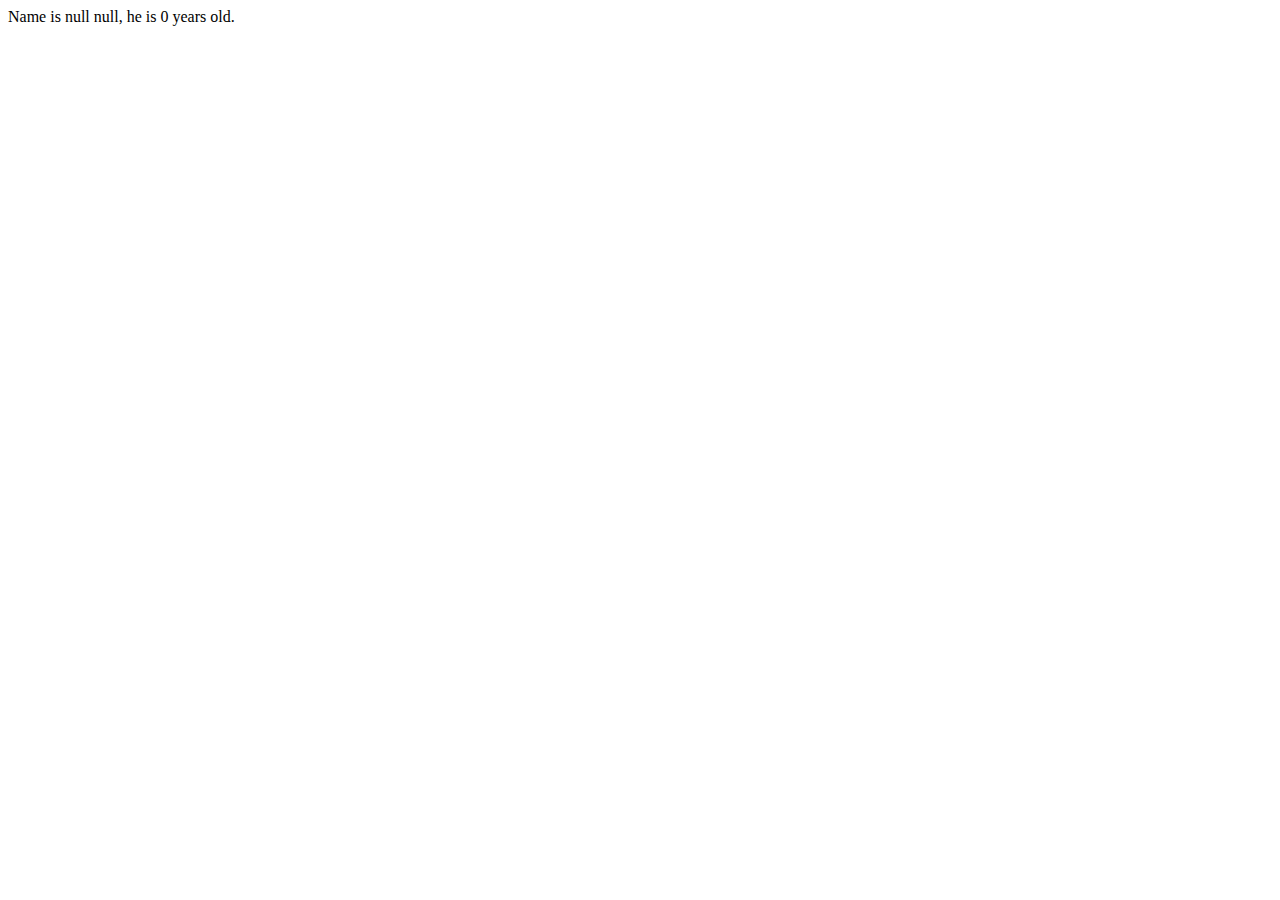
<file: lesson1/Index.html>
<!doctype html>
<html lang="en">
<head>
    <meta charset="UTF-8">
    <meta name="viewport"
          content="width=device-width, user-scalable=no, initial-scale=1.0, maximum-scale=1.0, minimum-scale=1.0">
    <meta http-equiv="X-UA-Compatible" content="ie=edge">
    <title>Document</title>
</head>
<body>
<script src="script.js"></script>
</body>
</html>
</file>
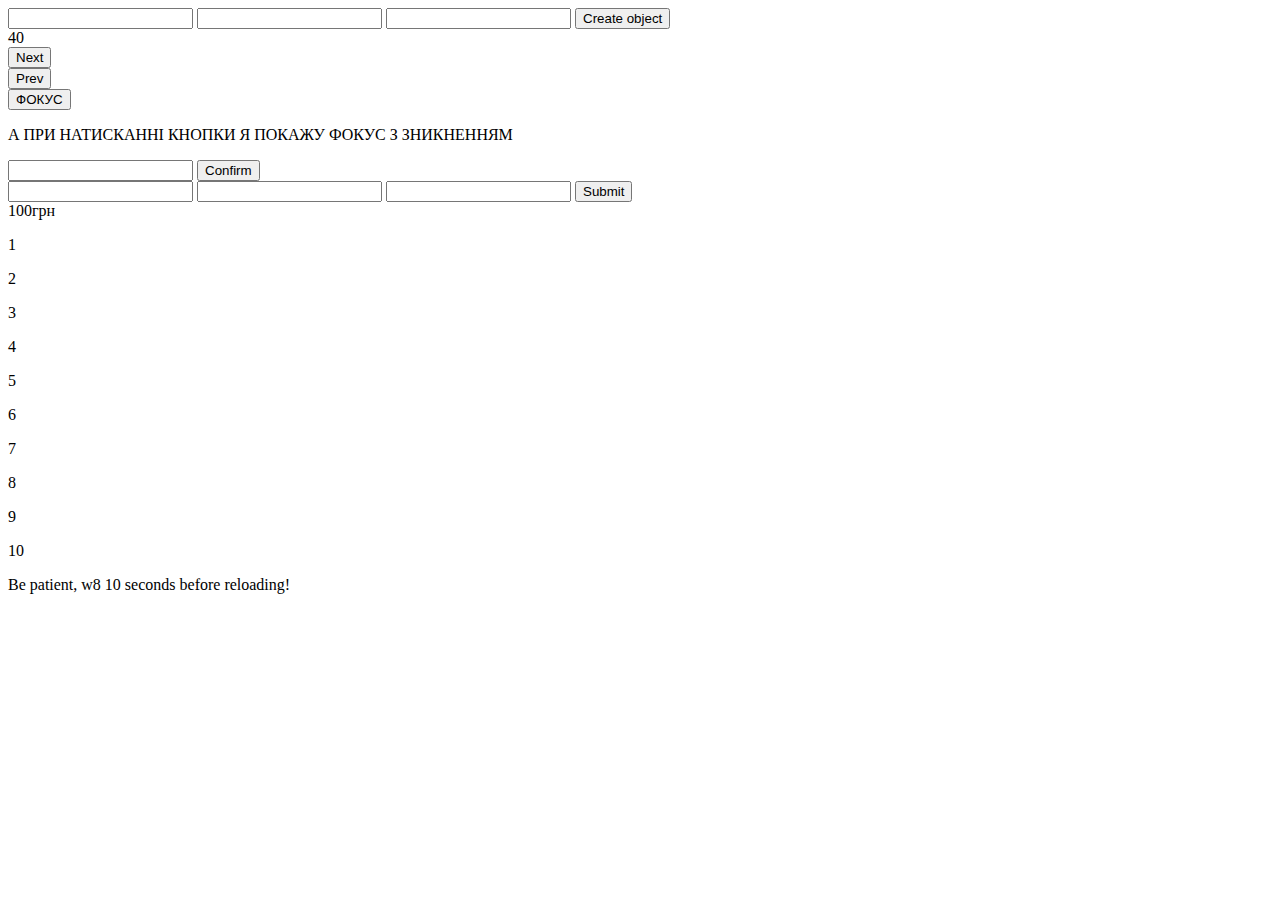
<file: lesson10/index.html>
<!doctype html>
<html lang="en">
<head>
    <meta charset="UTF-8">
    <meta name="viewport"
          content="width=device-width, user-scalable=no, initial-scale=1.0, maximum-scale=1.0, minimum-scale=1.0">
    <meta http-equiv="X-UA-Compatible" content="ie=edge">
    <title>Document</title>
    <link rel="stylesheet" href="css.css">
</head>
<body>
<form name="f1">
    <input type="text" name="name">
    <input type="text" name="surname">
    <input type="number" name="age">
    <button>Create object</button>
</form>
<div class="target">40</div>
<form name="form2">
    <button>Next</button>
</form>
<form name="form3">
    <button>Prev</button>
</form>
<button class="hide">ФОКУС</button>

<p class = "text">А ПРИ НАТИСКАННІ КНОПКИ Я ПОКАЖУ ФОКУС З ЗНИКНЕННЯМ</p>


<form name="f4">
    <input type="number" name="ageInput">
    <button>Confirm</button>
</form>

<form name="f5">
    <input type="number" name="length">
    <input type="number" name="height">
    <input type="text" name="content">
    <button>Submit</button>
</form>

<div id="aboba">100грн</div>
<script src="script.js"></script>
</body>
</html>
</file>
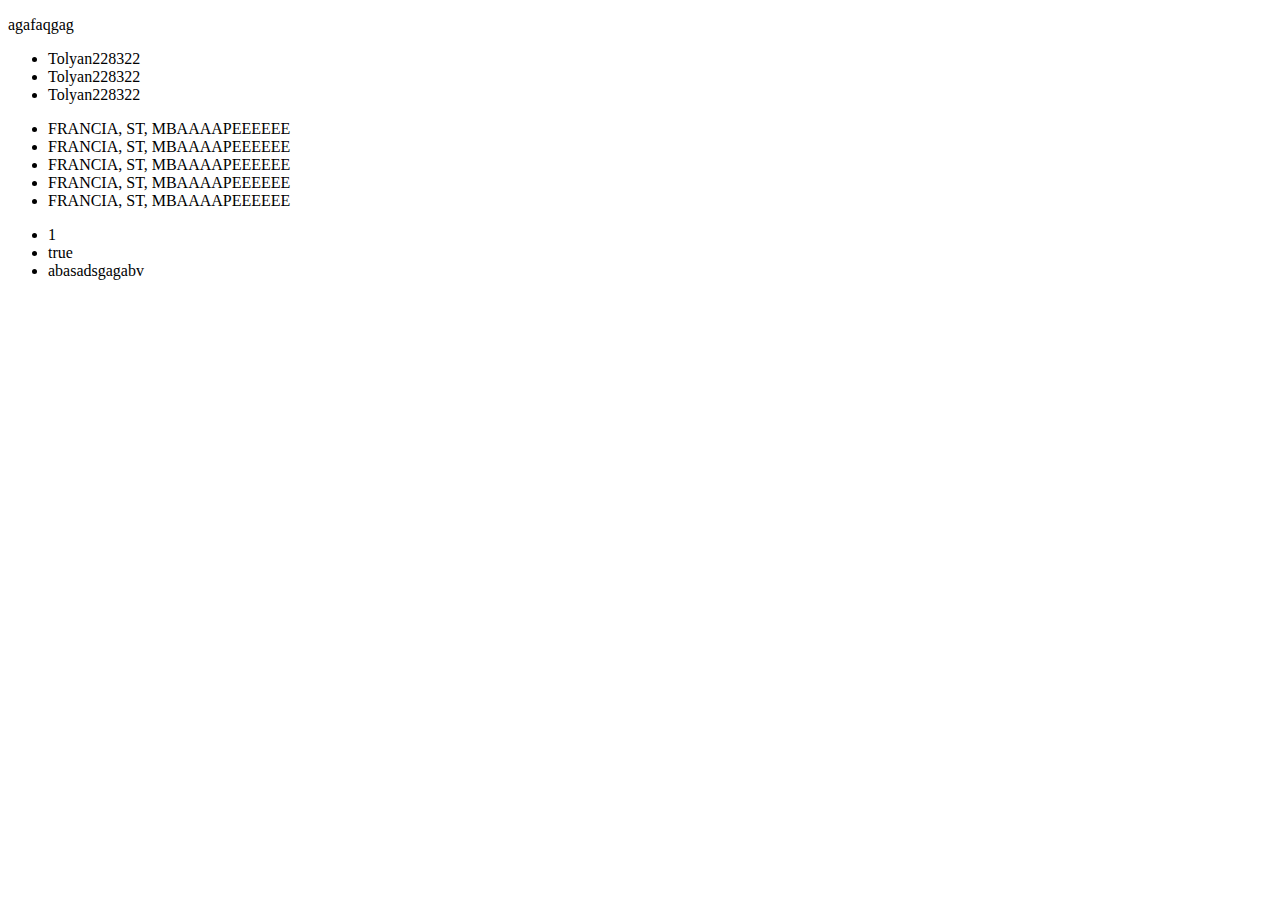
<file: lesson5/Index.html>
<!doctype html>
<html lang="en">
<head>
    <meta charset="UTF-8">
    <meta name="viewport"
          content="width=device-width, user-scalable=no, initial-scale=1.0, maximum-scale=1.0, minimum-scale=1.0">
    <meta http-equiv="X-UA-Compatible" content="ie=edge">
    <title>Document</title>
</head>
<body>
<script src="Scripts.js"></script>
</body>
</html>
</file>
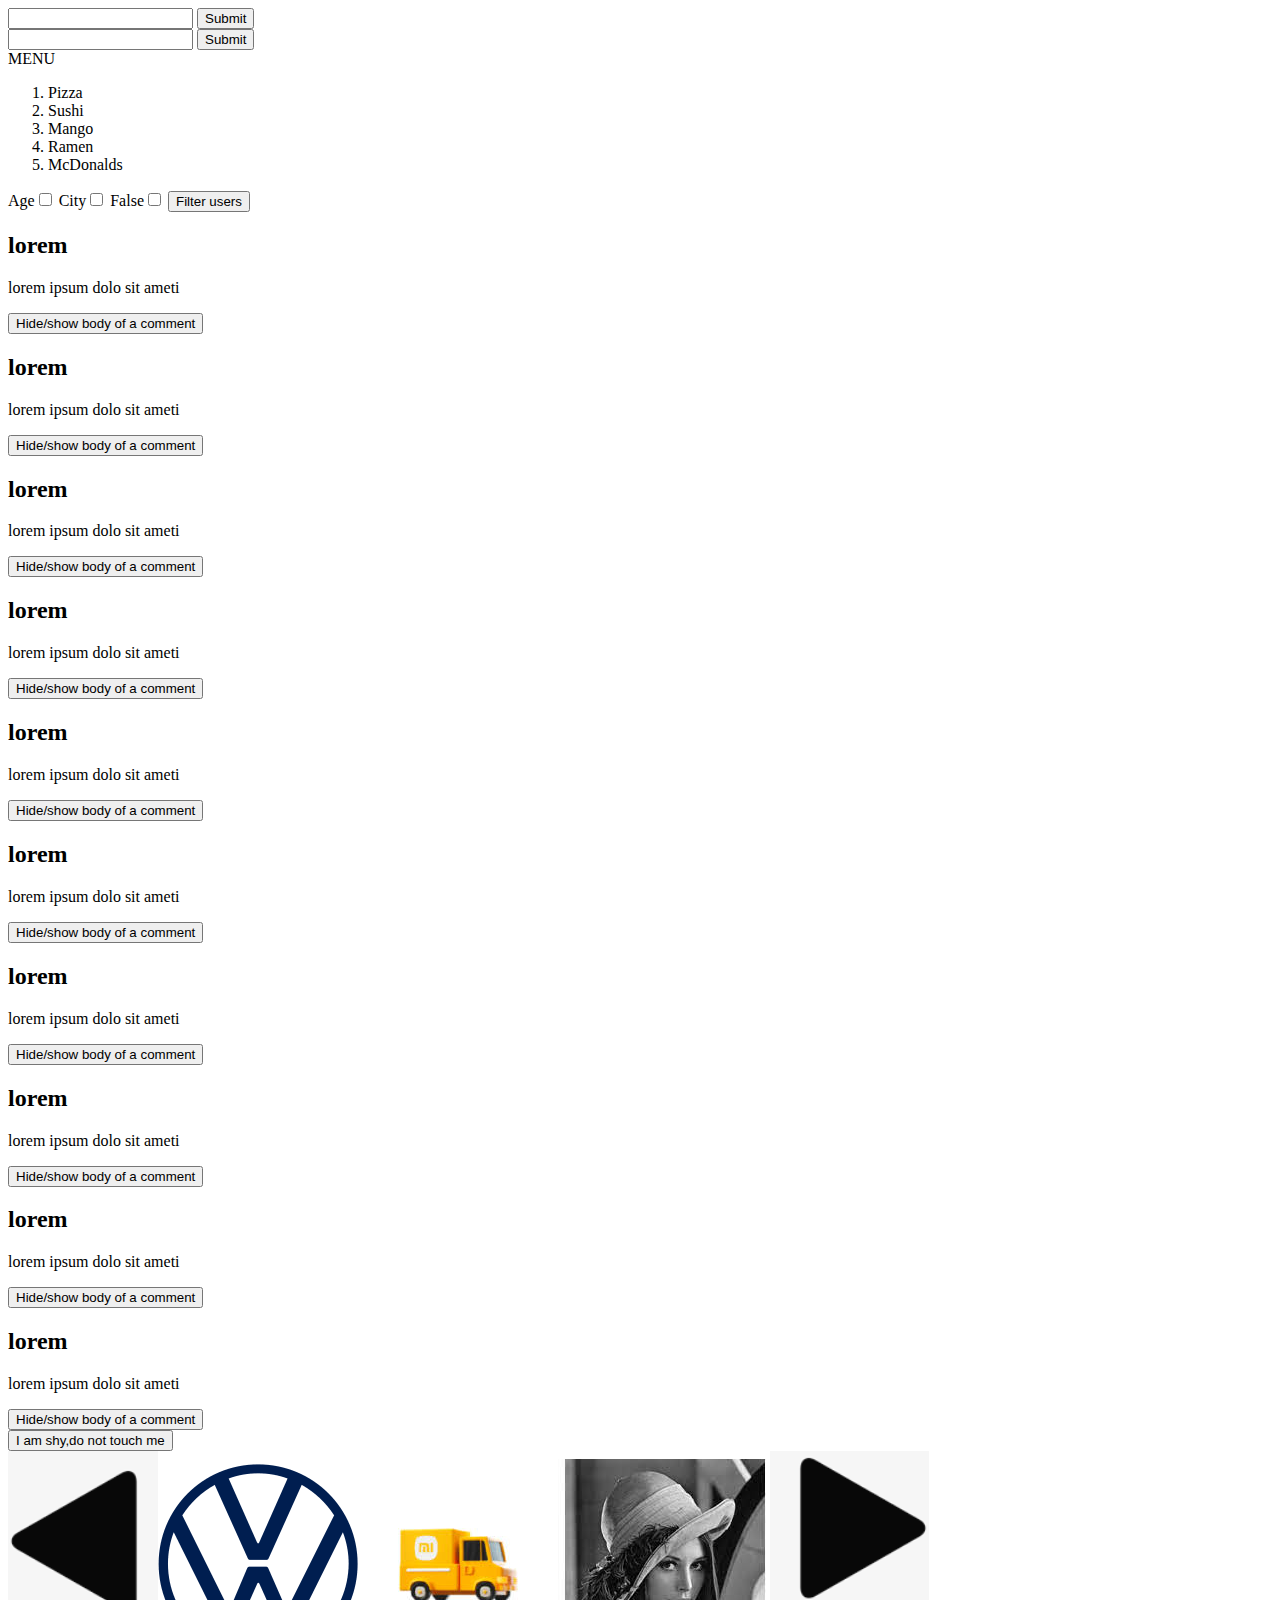
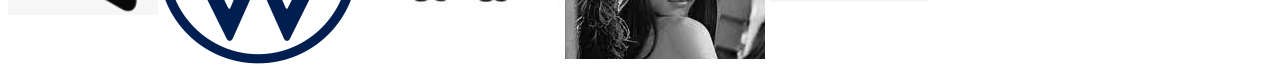
<file: lesson10/additional/index.html>
<!doctype html>
<html lang="en">
<head>
    <meta charset="UTF-8">
    <meta name="viewport"
          content="width=device-width, user-scalable=no, initial-scale=1.0, maximum-scale=1.0, minimum-scale=1.0">
    <meta http-equiv="X-UA-Compatible" content="ie=edge">
    <title>Document</title>
    <link rel="stylesheet" href="main.css">
</head>
<body>
<form name="f1">
    <input type="text" name="curse">
    <button>Submit</button>
</form>
<form name="f2">
    <input type="text" name="curse">
    <button>Submit</button>
</form>
<div class="menu" id="menu1">MENU</div>
<ol class="menuPositions">
    <li>Pizza</li>
    <li>Sushi</li>
    <li>Mango</li>
    <li>Ramen</li>
    <li>McDonalds</li>
</ol>
<form name="f3">
    Age<input  type="checkbox" name="ageFilter">
    City<input type="checkbox" name="cityFilter">
    False<input type="checkbox" name="booleanFilter">
    <button>Filter users</button>
</form>
<script src="script.js"></script>
</body>
</html>
</file>
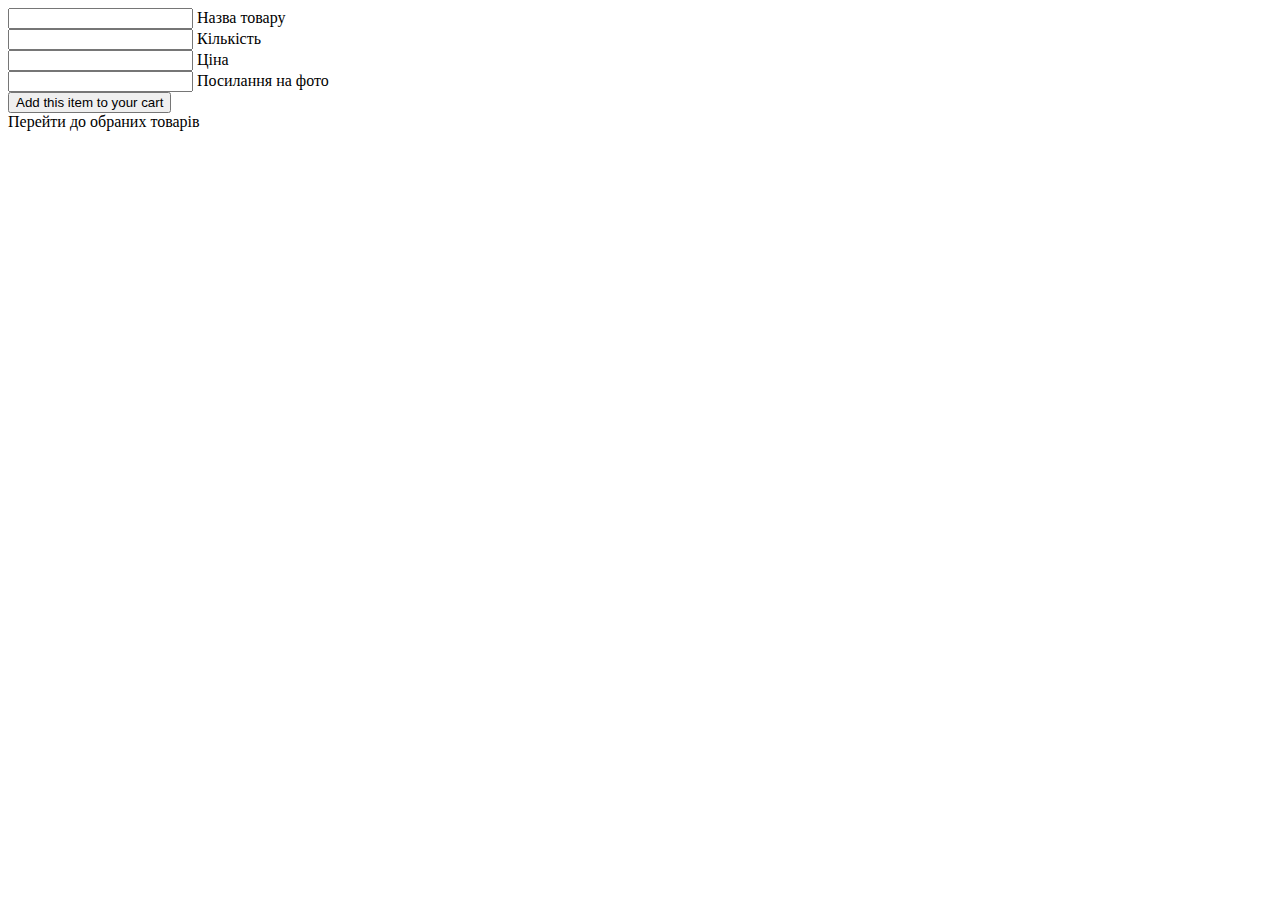
<file: lesson12/additional/index.html>
<!doctype html>
<html lang="en">
<head>
    <meta charset="UTF-8">
    <meta name="viewport"
          content="width=device-width, user-scalable=no, initial-scale=1.0, maximum-scale=1.0, minimum-scale=1.0">
    <meta http-equiv="X-UA-Compatible" content="ie=edge">
    <title>Document</title>
</head>
<body>
<form id="f2">
    <input name="name" type="text"> Назва товару<br>
    <input name="amount" type="number"> Кількість<br>
    <input name="price" type="number"> Ціна <br>
    <input name="image" type="text">  Посилання на фото <br>
    <button>Add this item to your cart</button>
</form>
<a style="text-decoration: none;color: black" href="list.html">Перейти до обраних товарів</a>
<script src="scripts.js"></script>
</body>
</html>
</file>
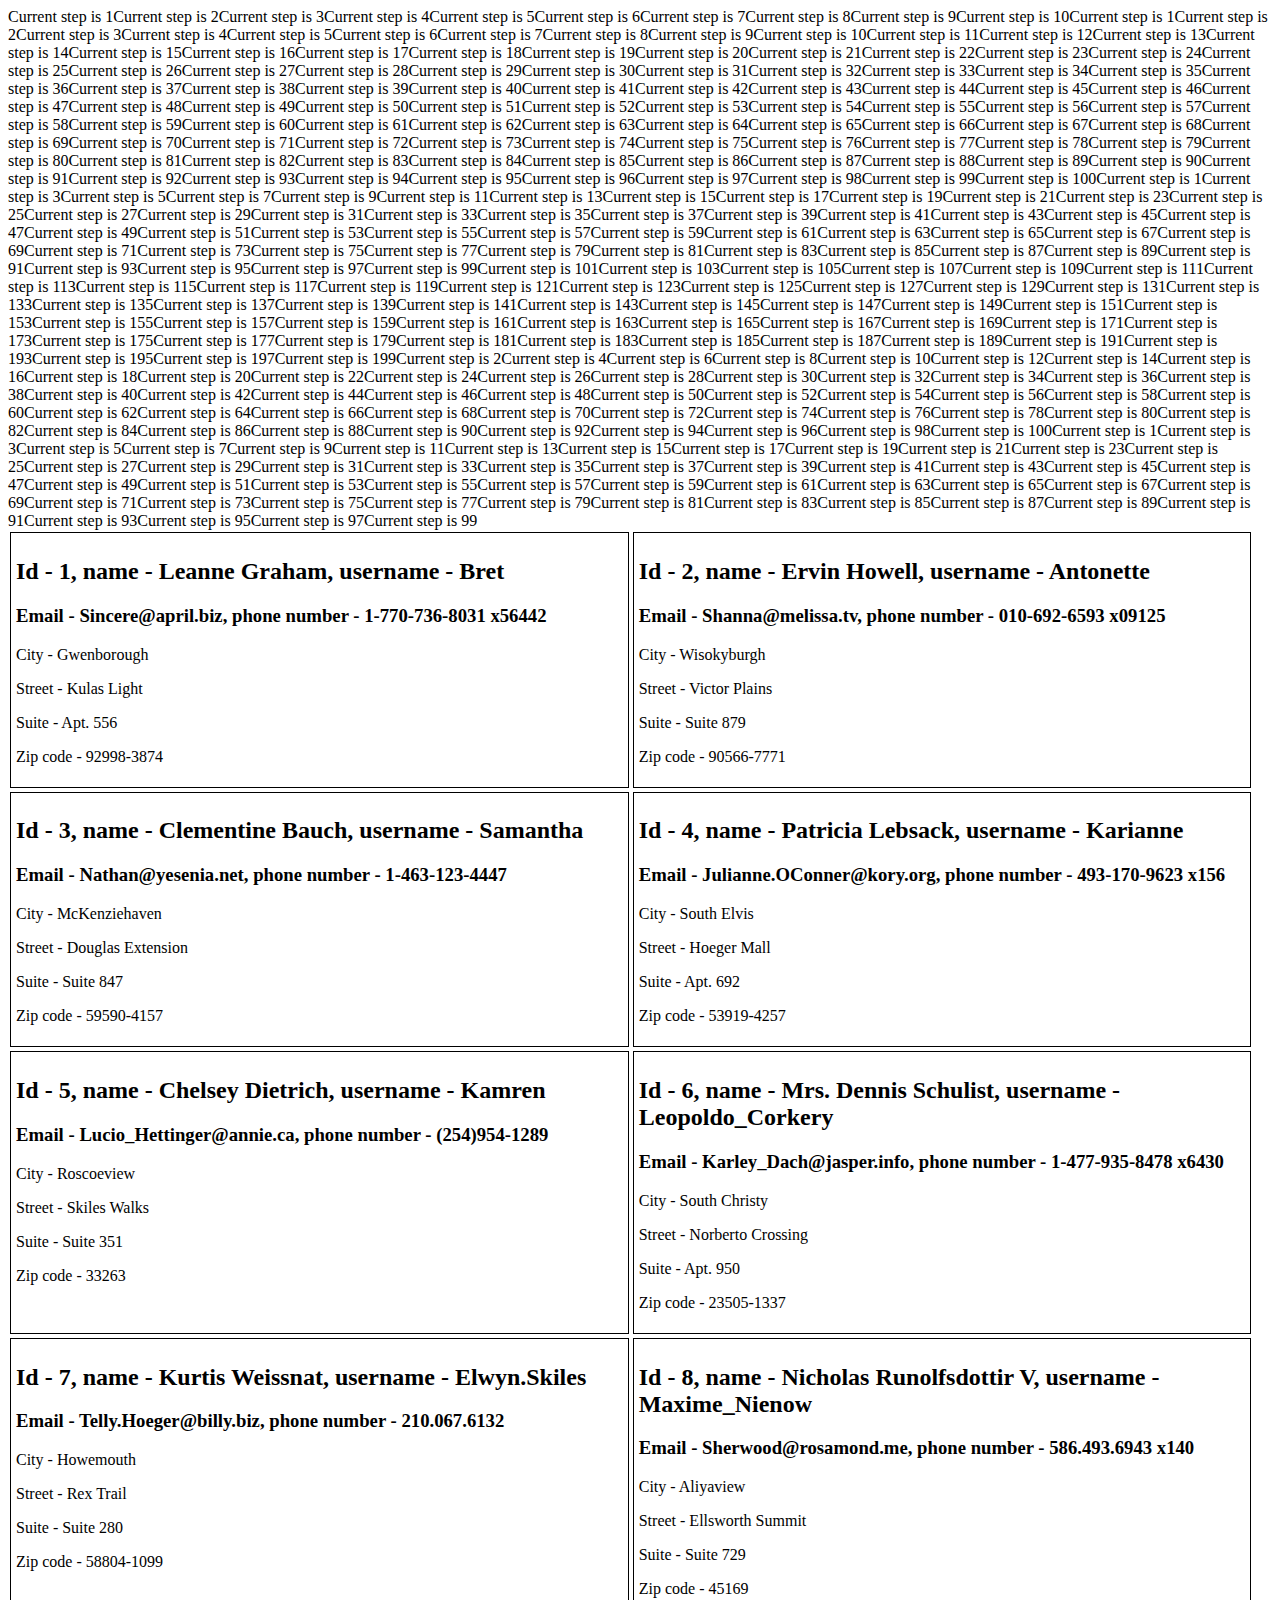
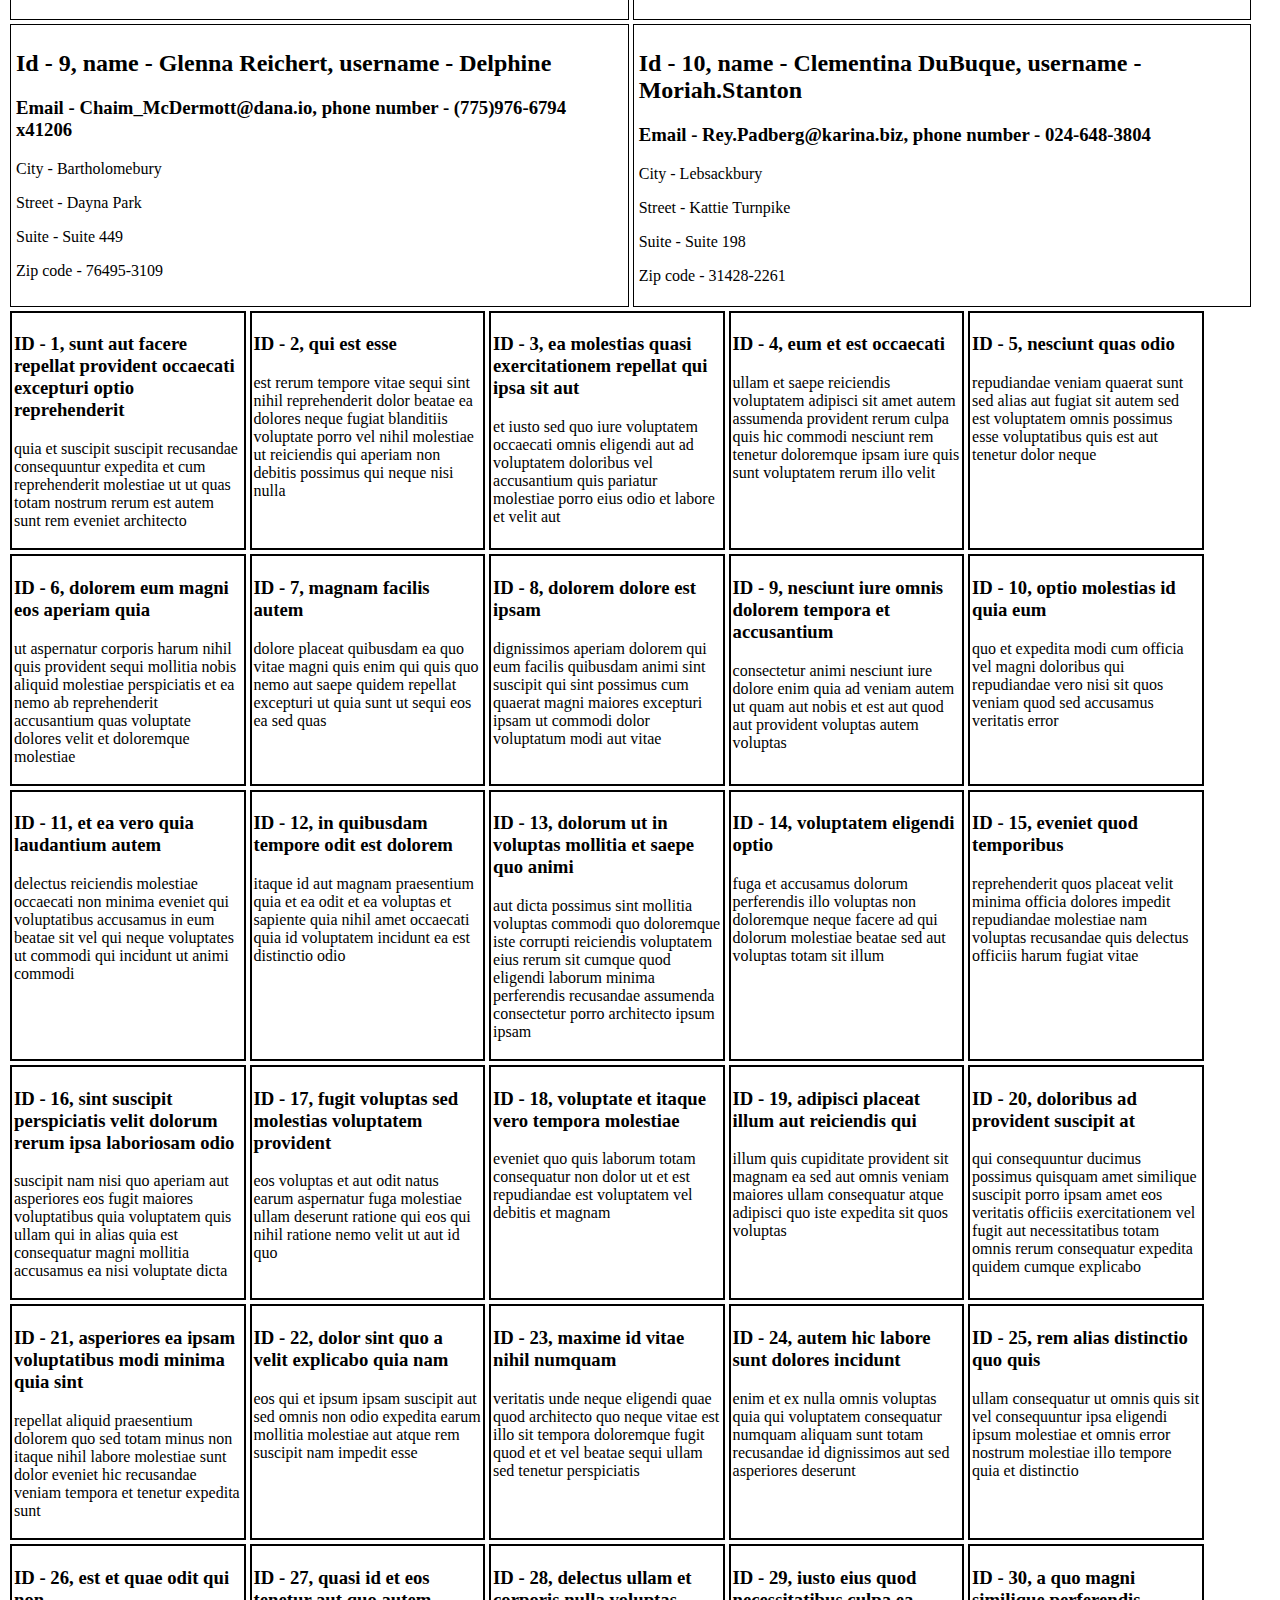
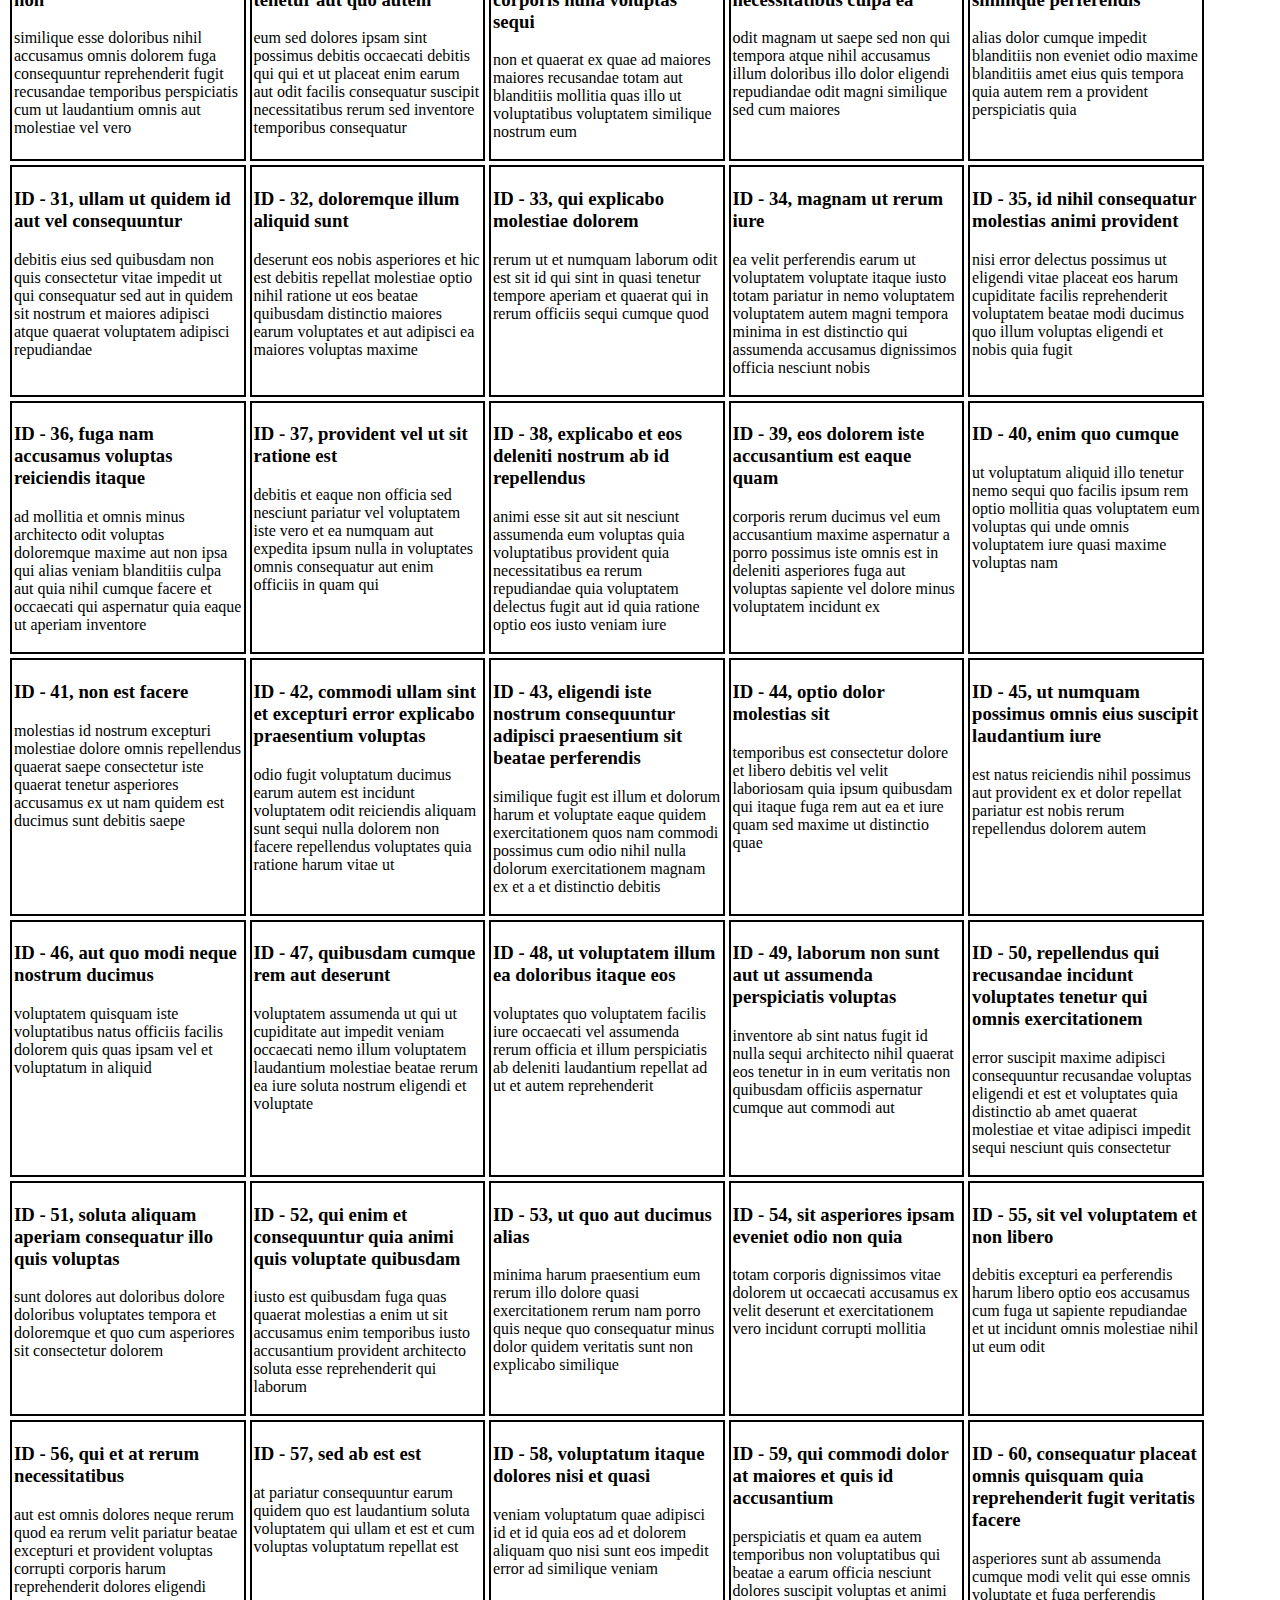
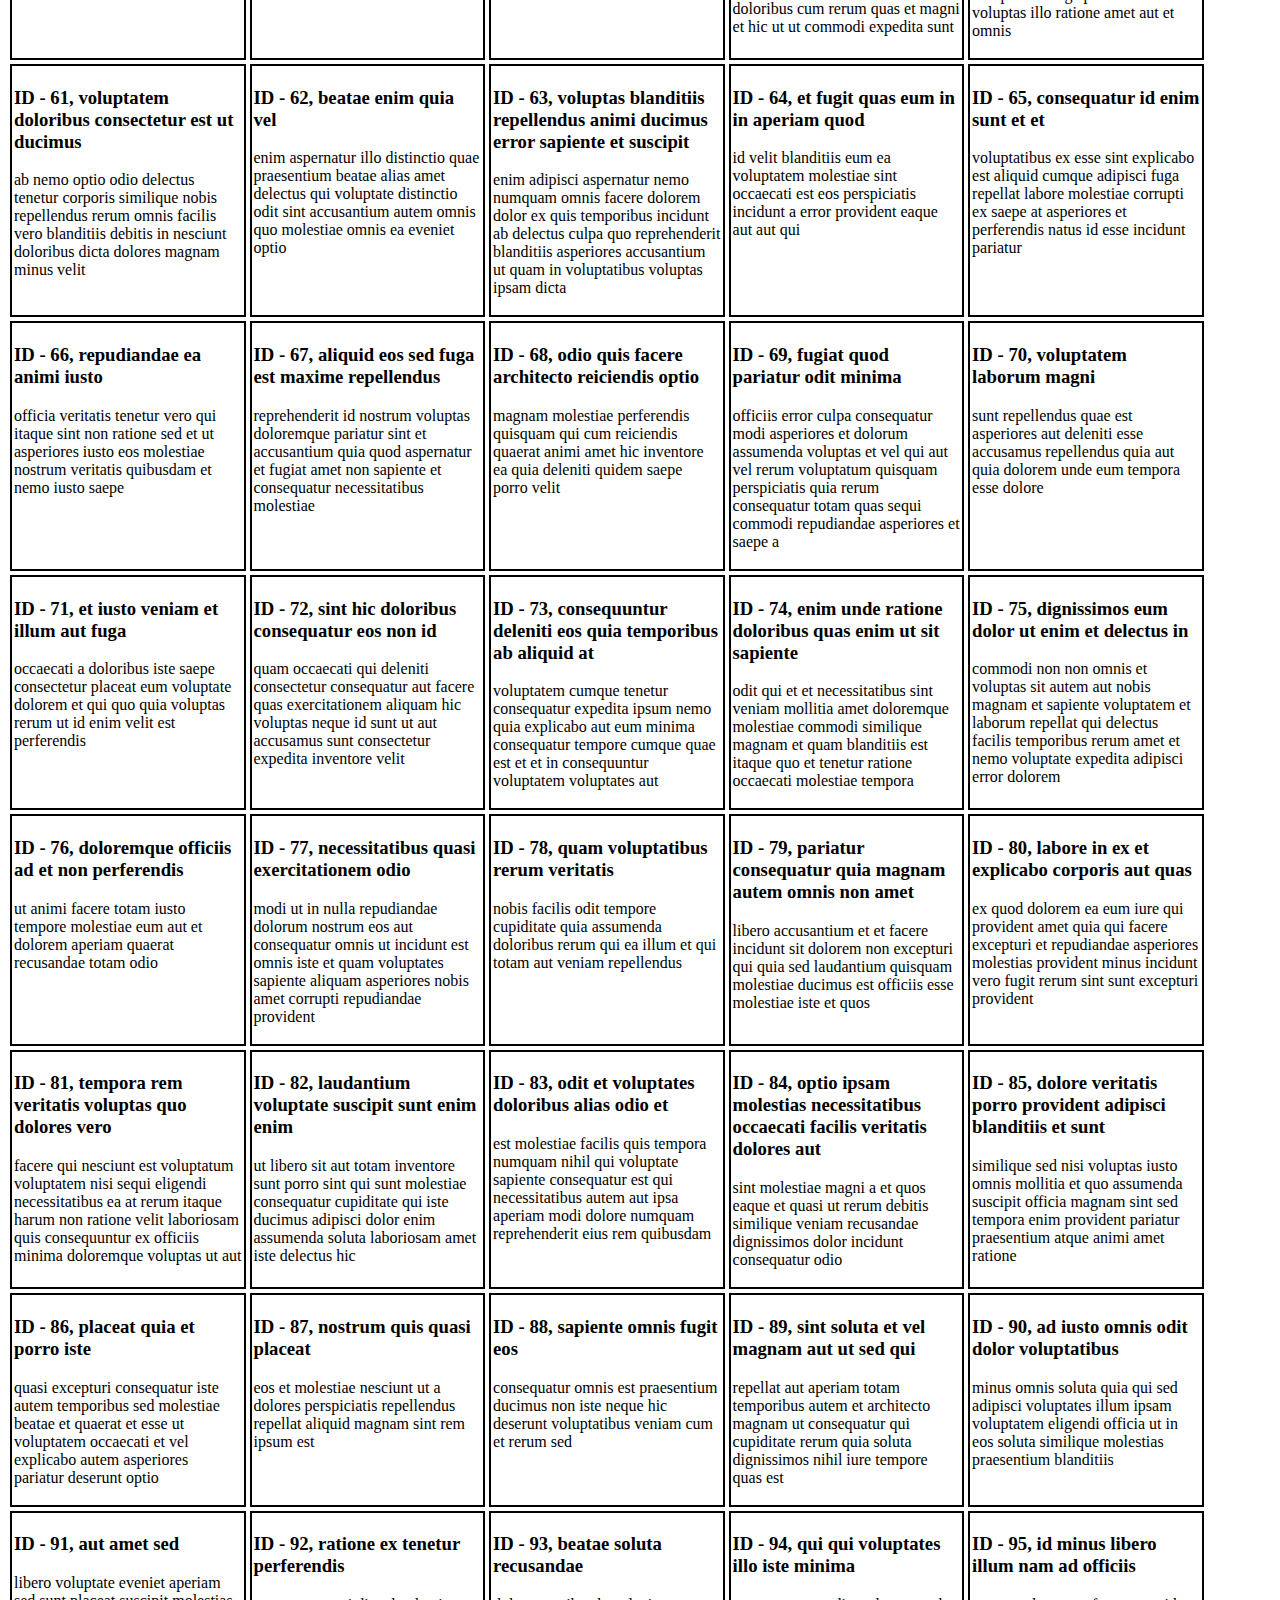
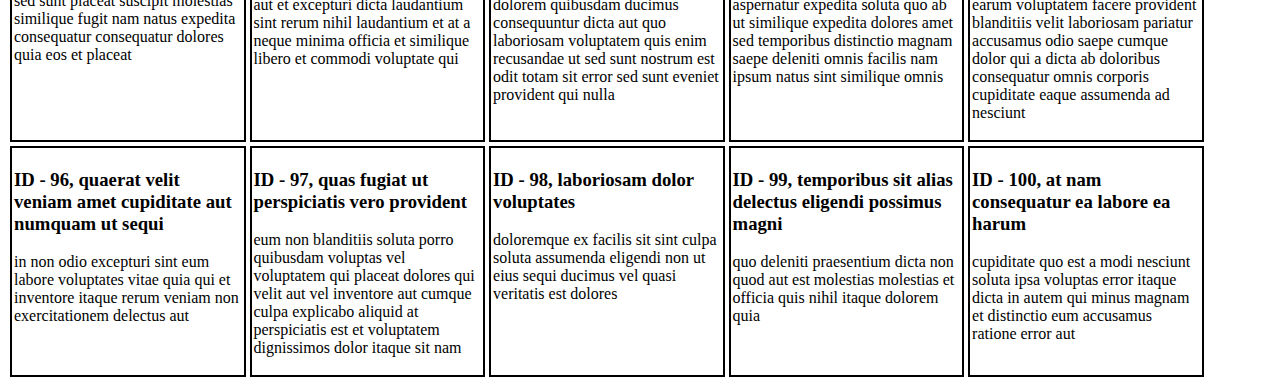
<file: lesson3/additional homework/index.html>
<!doctype html>
<html lang="en">
<head>
    <meta charset="UTF-8">
    <meta name="viewport"
          content="width=device-width, user-scalable=no, initial-scale=1.0, maximum-scale=1.0, minimum-scale=1.0">
    <meta http-equiv="X-UA-Compatible" content="ie=edge">
    <title>Document</title>
    <link href="styels.css" rel="stylesheet">
</head>
<body>
<script src="scripts.js"></script>
</body>
</html>
</file>
<file: lesson10/css.css>
.hidden {
    display: none;
}
</file>
<file: lesson10/additional/main.css>
.hidden {
    display: none;
}
</file>
<file: lesson3/additional homework/styels.css>
.users-box{
    display: flex;
    flex-wrap: wrap;
}
.user-block{
    width: 48%;
    border: 1px solid black;
    padding: 5px;
    margin: 2px;
}
.wrap{
    display: flex;
    flex-wrap: wrap;
    width: 100%;
}
.post-card{
    width: 18%;
    border: 2px solid black;
    padding: 2px;
    margin: 2px;
}
</file>
